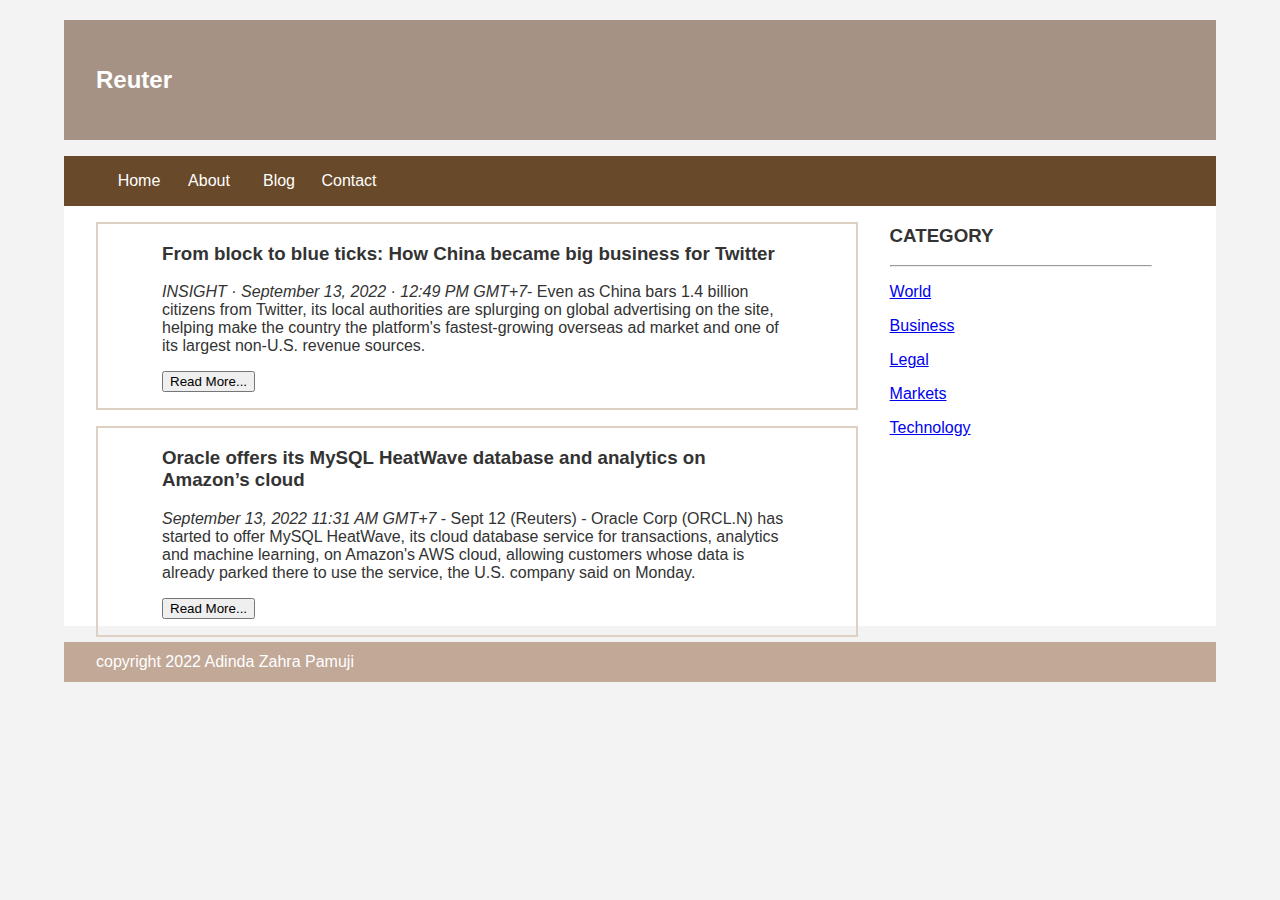
<file: tugas2pemweb/index.html>
<!DOCTYPE html>
<html lang="en">
<head>
    <meta charset="UTF-8">
    <meta http-equiv="X-UA-Compatible" content="IE=edge">
    <meta name="viewport" content="width=device-width, initial-scale=1.0">

    <title>Website Berita dengan HTML dan CSS</title>
    <link rel="stylesheet" href="style.css">
</head>
<body>
    <div class="header">
        <div class="jarak">
            <h2>Reuter</h2>
        </div>
    </div>
    <div class="menu">
        <ul>
            <li><a href="#">Home</a></li>
            <li><a href="#">About</a></li>
            <li><a href="#">Blog</a></li>
            <li><a href="#">Contact</a></li>
        </ul>
    </div>
    <div class="content">
        <div class="jarak"> 
            <!--kiri-->
            <div class="kiri">
                <!--blog-->
                <div class="border">
                    <div class="jarak">
                        <h3>From block to blue ticks: How China became big business for Twitter</h3>
                        <p><i>INSIGHT · September 13, 2022 · 12:49 PM GMT+7</i>- Even as China bars 1.4 billion citizens from Twitter, its local authorities are splurging on global advertising on the site, helping make the country the platform's fastest-growing overseas ad market and one of its largest non-U.S. revenue sources.
                        </p>
                        <button class="btn">Read More...</button>
                    </div>
                </div>
                <div class="border">
                    <div class="jarak">
                        <h3>Oracle offers its MySQL HeatWave database and analytics on Amazon’s cloud</h3>
                        <p><i>September 13, 2022 11:31 AM GMT+7</i> - Sept 12 (Reuters) - Oracle Corp (ORCL.N) has started to offer MySQL HeatWave, its cloud database service for transactions, analytics and machine learning, on Amazon's AWS cloud, allowing customers whose data is already parked there to use the service, the U.S. company said on Monday.</p>
                        <button class="btn">Read More...</button>
                    </div>
                </div>
            </div>
            <!--kanan-->
            <div class="kanan">
                <div class="jarak">
                    <h3>CATEGORY</h3>
                    <hr>
                    <p><a href="#" class="undecor">World</a></p>
                    <p><a href="#" class="undecor">Business</a></p>
                    <p><a href="#" class="undecor">Legal</a></p>
                    <p><a href="#" class="undecor">Markets</a></p>
                    <p><a href="#" class="undecor">Technology</a></p>

                </div>
            </div>
        </div>
    </div>
    <div class="footer">
        <div class="jarak">
            <p>copyright 2022 Adinda Zahra Pamuji</p>
        </div>
    </div>
</body>
</html>
</file>
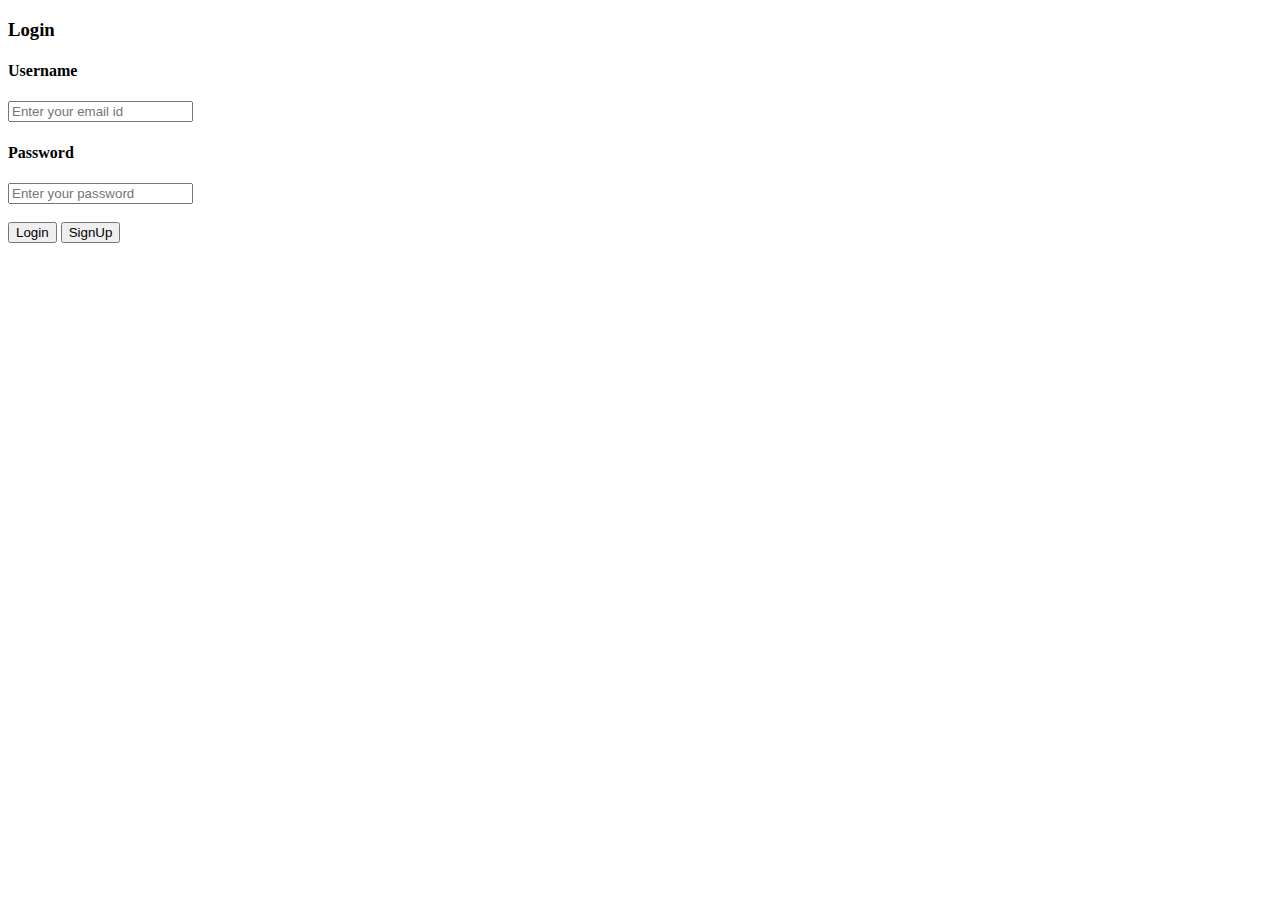
<file: tugas3pemweb/index.html>
<!DOCTYPE html>
<html lang="en">
<head>
    <meta charset="UTF-8">
    <meta http-equiv="X-UA-Compatible" content="IE=edge">
    <meta name="viewport" content="width=device-width, initial-scale=1.0">
    <title>Form Javascript</title>
</head>
<body>
    <h3>Login</h3>

    <form onsubmit="submit_form()">
    <h4>Username</h4>
    <input type="text" placeholder="Enter your email id" />
    <h4>Password</h4>
    <input type="password" placeholder="Enter your password" />
    <br>
    <br>
    <input type="submit" value="Login" />
    <input type="button" value="SignUp" onClick="create()" />
    </form>

    <script type="text/javascript">
        function submit_form() {
            alert("Login successfully");
        }
        function create() {
            window.location = "signup.html";
        }
    </script>
</body>
</html>
</file>
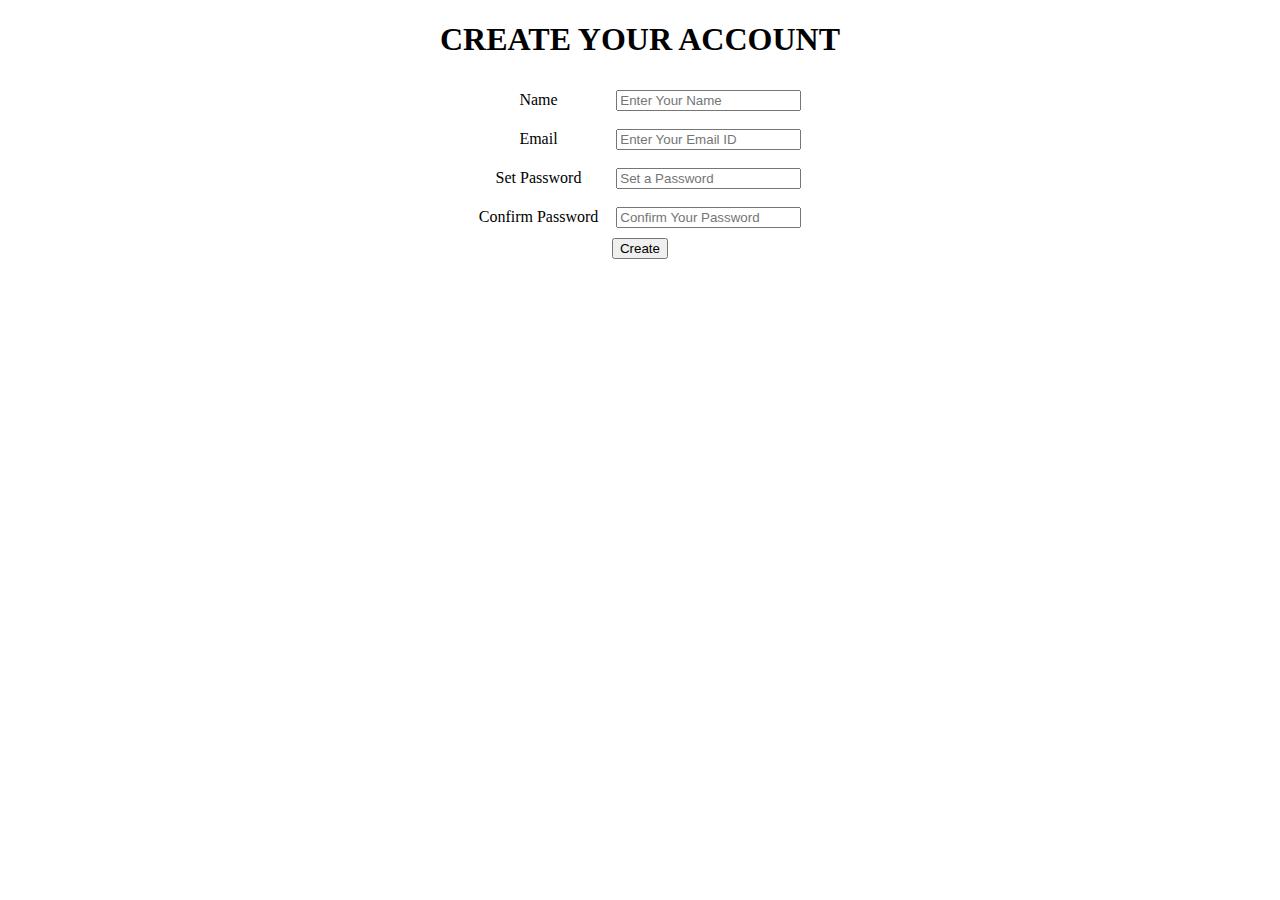
<file: tugas3pemweb/signup.html>
<!DOCTYPE html>
<html lang="en">
<head>
    <meta charset="UTF-8">
    <meta http-equiv="X-UA-Compatible" content="IE=edge">
    <meta name="viewport" content="width=device-width, initial-scale=1.0">
    <title>SignUp Page</title>
</head>
<body style="text-align: center;">
    <h1>CREATE YOUR ACCOUNT</h1>
    <table cellspacing="2" align="center" cellpadding="8" border="0">
        <tr>
            <td> Name </td>
            <td><input type="text" placeholder="Enter Your Name" id="n1"></td>
        </tr>
        <tr>
            <td> Email </td>
            <td><input type="text" placeholder="Enter Your Email ID" id="e1"></td>
        </tr>
        <tr>
            <td> Set Password </td>
            <td><input type="password" placeholder="Set a Password" id="p1"></td>
        </tr>
        <tr>
            <td> Confirm Password </td>
            <td><input type="password" placeholder="Confirm Your Password" id="p2"></td>
        </tr>
    </table>
    <input type="submit" value="Create" onclick="create_account()">
    <script type="text/javascript">
        function create_account() {
            var n = document.getElementById("n1").value;
            var e = document.getElementById("e1").value;
            var p = document.getElementById("p1").value;
            var cp = document.getElementById("p2").value;

            //code for password VALIDATION
            // var letters = /^[A-Za-z]+$/;
            // var email_val = /^([a-zA-Z0-9_\.\-])+\@(([a-zA-Z0-9\-])+\.)+([a-zA-Z0-9]{2, 4})+$/;

            var letters = /^[A-Za-z]+$/;  
            var email_val = /^([a-zA-Z0-9_\.\-])+\@(([a-zA-Z0-9\-])+\.)+([a-zA-Z0-9]{2,4})+$/; 

            //other
            if(n==''||e==''||p==''||p2==''){
                alert("Enter each details correctly");
            }
            else if(!letters.test(n)) {
                alert('Name is incorrect must contain alphabets only');
            }
            else if(!email_val.test(e)) {
                alert('Invalid Email format please enter valid email');
            }
            else if(p!=cp) {
                alert("Password not matching");
            }
            else if(document.getElementById("p1").value.length > 12) {
                alert("Password maximum length is 12");
            }
            else if(document.getElementById("p1").value.length < 6) {
                alert("Password minimum length is 6");
            }
            else {
                alert("Your account has been created successfully... Redirecting to JavaTpoint.com");
                window.location="https://www.javatpoint.com/";
            }
        }
    </script>
</body>
</html>
</file>
<file: tugas2pemweb/style.css>
body{
    background: #f3f3f3;
    color: #333;
    width: 100%;
    font-family: sans-serif;
    margin:0 auto;
}

.header{
    width: 90%;
    margin: auto;
    height: 120px;
    line-height: 120px;
    background: #a59284;
    color: #fff;
}

.content{
    width: 90%;
    margin: auto;
    height: 420px;
    padding: 0.1px;
    background: #fff;
    color: #333;
}

.kiri{
    width: 70%;
    float: left;
    margin: auto;
    height: 420px;
    background: #fff;
}

.kanan{
    width: 30%;
    float: left;
    margin: auto;
    height: 420px;
    background: #fff;
}

.border{
    border: 2px solid #ded0c2;
    margin-top: 1pc;
    padding-bottom: 1pc;
    padding-left: 2pc;
    padding-right: 2pc;
}

.undercor{
    text-decoration: none;
}

.footer{
    width: 90%;
    margin: auto;
    height: 40px;
    line-height: 40px;
    background: #c1a897;
    color:#fff
}

.menu{
    background-color: #684929;
    height: 50px;
    line-height: 50px;
    position: relative;
    width: 90%;
    margin:0 auto;
    padding:0 auto;
}

.jarak{
    padding:0 2pc;
}

.menu ul{
    list-style: none;
    display: flex;
    flex-direction: row;
}

.menu ul li a{
    float: left;
    width: 70px;
    display: block;
    text-align: center;
    color: #fff;
    text-decoration: none;
}

.menu ul li a:hover{
    background-color: #443826;
    display: block;
}
</file>
